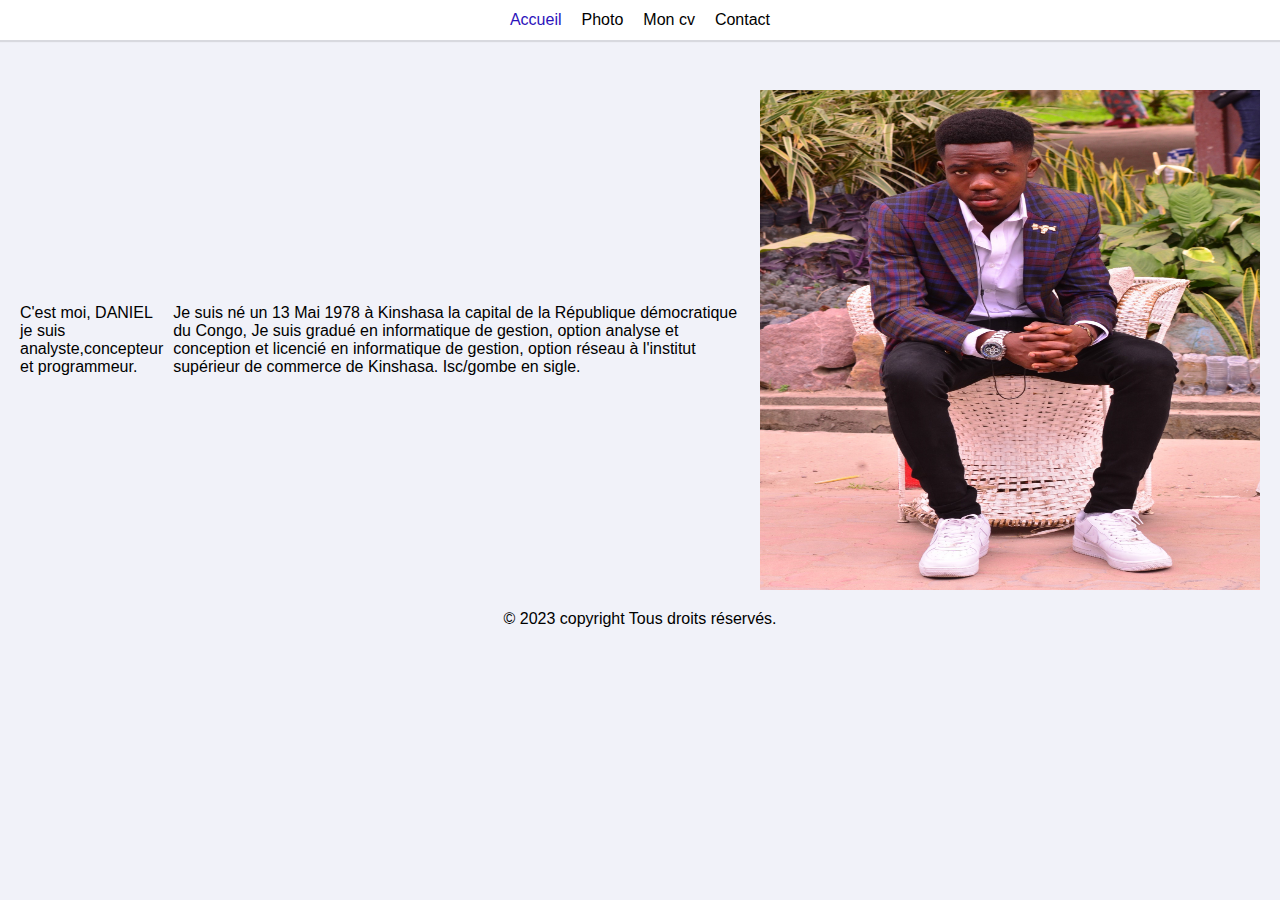
<file: index.html>
<!DOCTYPE   
<html> 
<head>
     <title>::::: BIENVENU SUR MON SITE WEB ::::::</title>
     <link rel="stylesheet" href="assets/css/app.css">
</head>
 <body>
    <header>
        <ul>
            <li><a href="index.html" class="active">Accueil</a></li>
            <li><a href="photo.html">Photo</a></li>
            <li><a href="assets/cv Daniel.pdf">Mon cv</a></li>
            <li><a href="contact.html">Contact</a></li>
        </ul>
    </header>
    <main>
        <div class="container">
           <div class="d-flex">
                <p class="text">
                    C'est moi, DANIEL je suis analyste,concepteur et programmeur.</p><p>Je suis né un 13 Mai 1978 à Kinshasa la capital de la République démocratique du Congo,
                        Je suis gradué en informatique de gestion, option analyse et conception et licencié en informatique de gestion, option réseau à l'institut supérieur de commerce de Kinshasa. Isc/gombe en sigle.
                </p>
                <div class="img">
                    <img src="assets/images/me.jpg" alt="">
                </div>
           </div>
        </div>
    </main>

    <footer>
        <p>&copy; 2023 copyright Tous droits réservés.</p>
    </footer>
</body> 
</html>
</file>
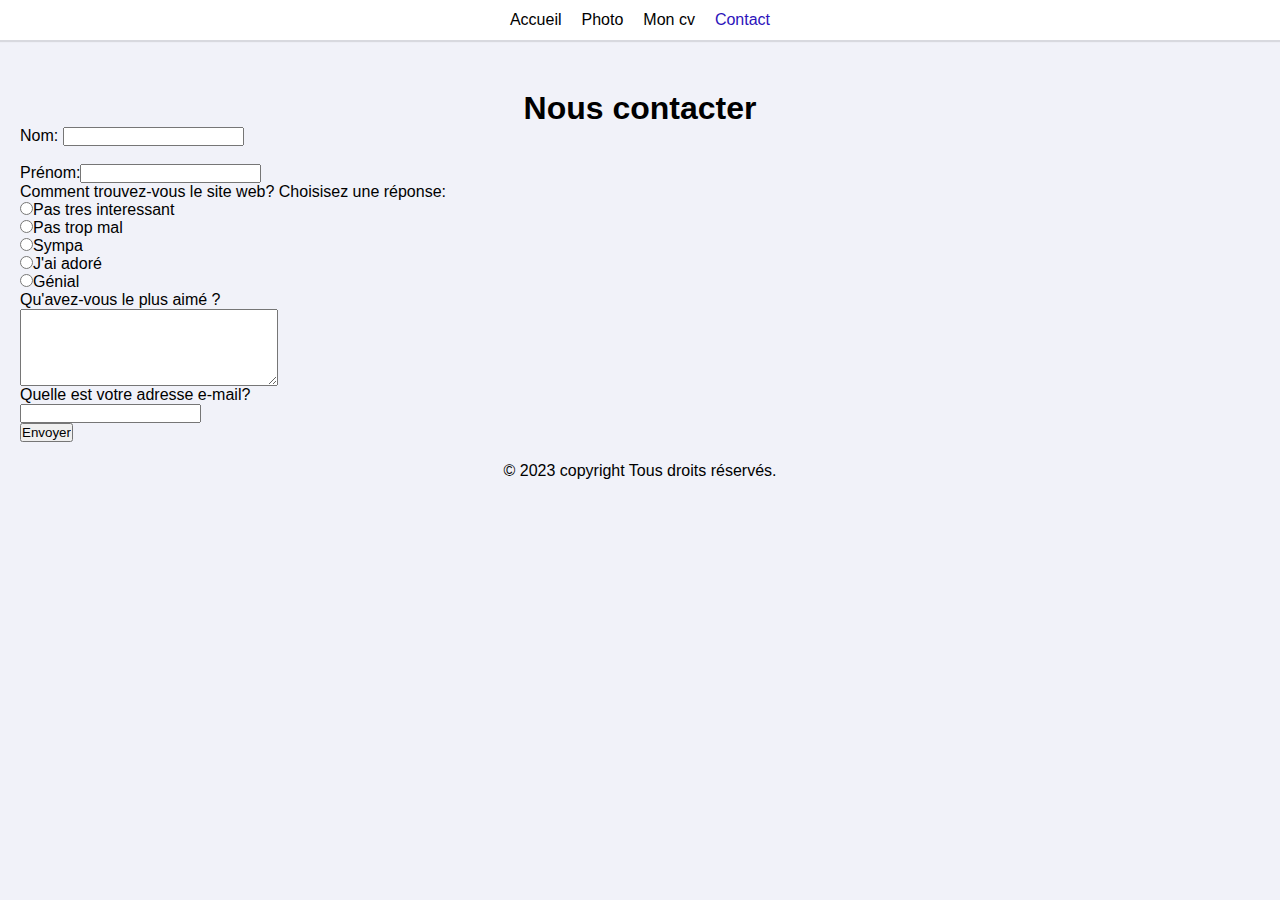
<file: contact.html>
<!DOCTYPE   
<html> 
<head>
     <title>::::: BIENVENU SUR MON SITE WEB ::::::</title>
     <link rel="stylesheet" href="assets/css/app.css">
</head>
 <body>
    <header>
        <ul>
            <li><a href="index.html">Accueil</a></li>
            <li><a href="photo.html" >Photo</a></li>
            <li><a href="assets/cv Daniel.pdf">Mon cv</a></li>
            <li><a href="contact.html"  class="active">Contact</a></li>
        </ul>
    </header>
    <main>
        <div class="container">
            <h1 style="text-align: center;">Nous contacter</h1>
          <form style="text-center" action="contact.html" method="post"> Nom: <input type="text" name="nom" /><br /><br /> Prénom:<input type="text" name="prenom" /> <p>Comment trouvez-vous le site web? Choisisez une réponse:</p> <input type="radio" name="note1" value="Pas tres interessant" />Pas tres interessant <p><input type="radio" name="note1" value="Pas trop mal" />Pas trop mal</p> <p><input type="radio" name="note1" value="sympa" />Sympa</p> <p><input type="radio" name="note1" value="j'ai adoré" />J'ai adoré</p> <p><input type="radio" name="note1" value="Pas tres interessant" />Génial</p> <p>Qu'avez-vous le plus aimé ?</p> <p><textarea rows="5" cols="30" name="commentaires"></textarea></p> <p>Quelle est votre adresse e-mail?</p> 
        <p><input type="text" name="e-mail" /></p> <p><input type="submit" value="Envoyer"  /> </form>
        </div>
    </main>

    <footer>
        <p>&copy; 2023 copyright Tous droits réservés.</p>
    </footer>
</body> 
</html>
</file>
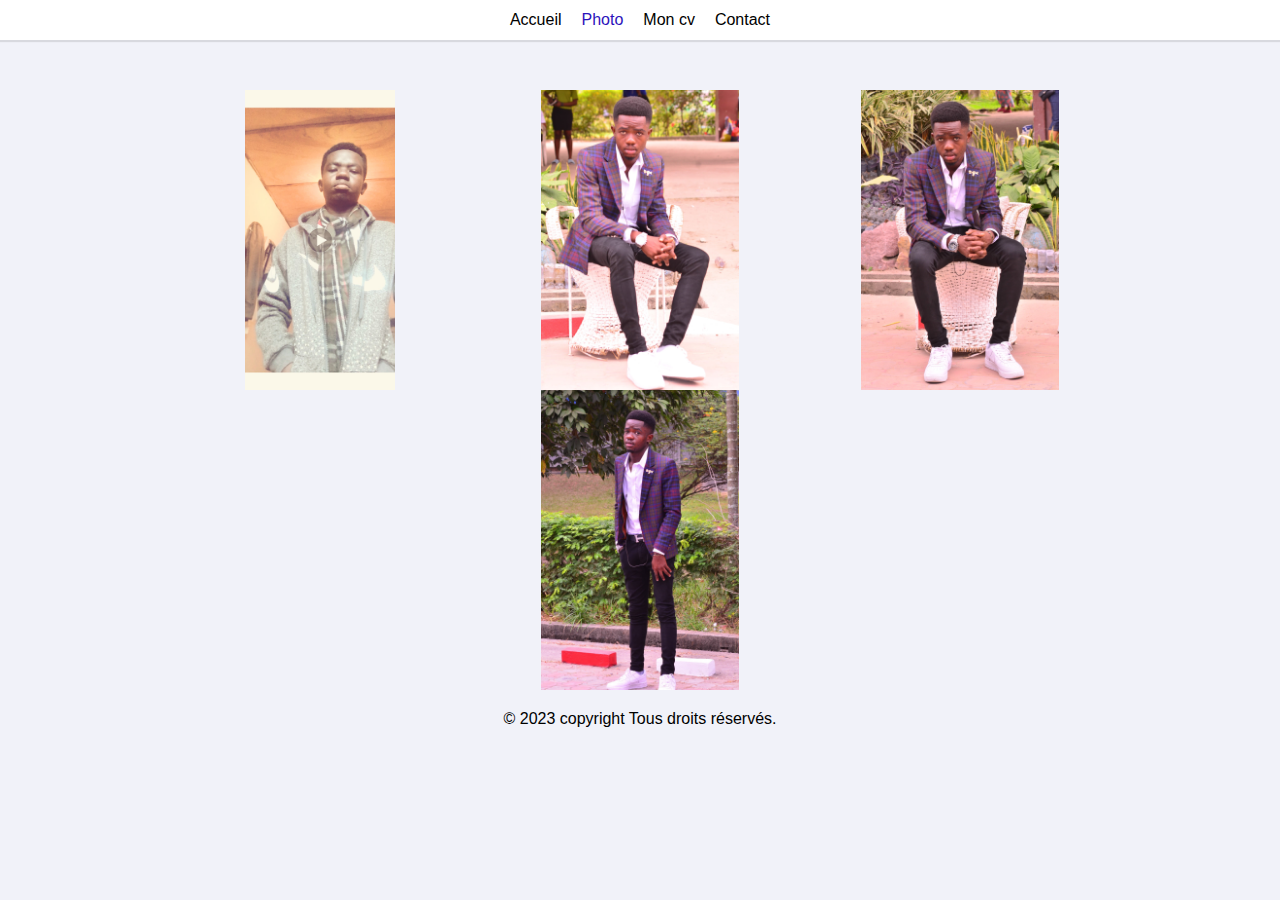
<file: photo.html>
<!DOCTYPE   
<html> 
<head>
     <title>::::: BIENVENU SUR MON SITE WEB ::::::</title>
     <link rel="stylesheet" href="assets/css/app.css">
</head>
 <body>
    <header>
        <ul>
            <li><a href="index.html">Accueil</a></li>
            <li><a href="photo.html" class="active">Photo</a></li>
            <li><a href="assets/cv Daniel.pdf">Mon cv</a></li>
            <li><a href="contact.html"  >Contact</a></li>
        </ul>
    </header>
    <main>
        <div class="container">
           <div class="photos">
                <img src="assets/images/photos/photo-1.jpg" alt="">
                <img src="assets/images/photos/photo-2.jpg" alt="">
                <img src="assets/images/photos/photo-3.jpg" alt="">
                <img src="assets/images/photos/photo-4.jpg" alt="">
            </div>
        </div>
    </main>

    <footer>
        <p>&copy; 2023 copyright Tous droits réservés.</p>
    </footer>
</body> 
</html>
</file>
<file: assets/css/app.css>
*,
*::after,
*::before {
    margin: 0;
    padding: 0;
    box-sizing: border-box;
}


body {
    font-family: 'Poppins', sans-serif;
    font-style: 16px;
    background-color: #f1f2f9;
}

header {
    width: 100%;
    background-color: #fff;
    height: 40px;
    display: flex;
    align-items: center;
    justify-content: center;
    box-shadow: 0 2px 1px rgba(0, 0, 0, 0.1);
    margin-bottom: 30px;
}

header ul {
    display: flex;
    align-items: center;
    justify-content: center;
    column-gap: 20px;
}

header ul {
    list-style-type: none;
}

header ul a {
    text-decoration: none;
    color: #000;
}

header ul a:hover,
header ul a.active {
    color: #2c13bb;
}


.container {
    padding: 20px;
    margin-left: auto;
    margin-right: auto;
}

.d-flex {
    display: flex;
    align-items: center;
    justify-content: center;
    gap: 10px;
}


@media screen and (max-width: 900px) {
    .d-flex {
        flex-direction: column;
    }
}

.img img {
    width: 500px;
    height: 500px;
    object-position: center;
}

.photos {
    display: flex;
    align-items: center;
    justify-content: center;
    column-gap: 20px;
    flex-wrap: wrap;
}

.photos img {
    width: 300px;
    height: 300px;
    object-fit: contain;
}

footer {
    text-align: center;
}
</file>
